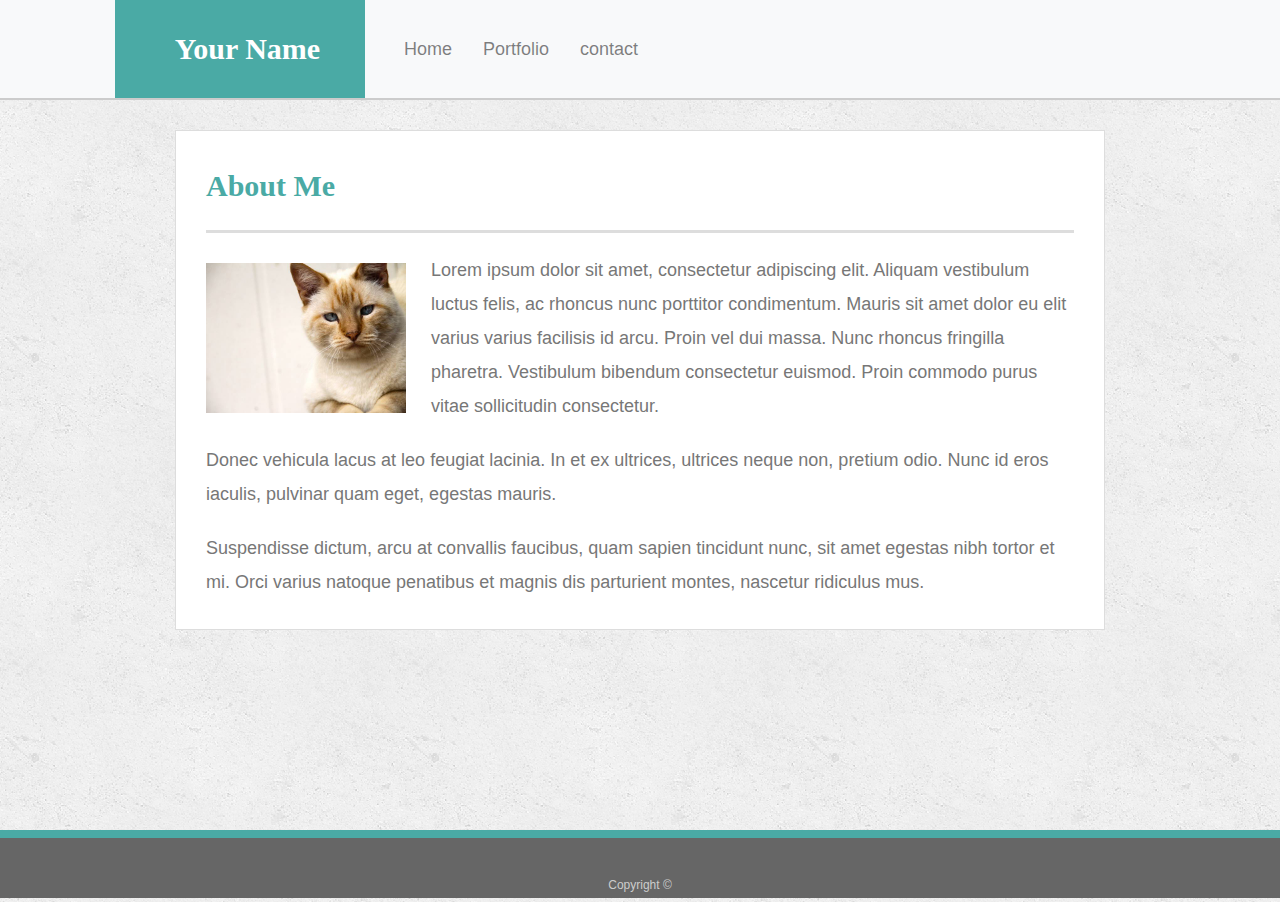
<file: index.html>
<!doctype html>
<html lang="en-us">

<head>
  <meta charset="UTF-8">
  <title>About | Your Name</title>
  <link rel="stylesheet" href="https://stackpath.bootstrapcdn.com/bootstrap/4.3.1/css/bootstrap.min.css" integrity="sha384-ggOyR0iXCbMQv3Xipma34MD+dH/1fQ784/j6cY/iJTQUOhcWr7x9JvoRxT2MZw1T" crossorigin="anonymous">
  <link rel="stylesheet" type="text/css" href="assets/css/style.css">
</head>

<body>

    <nav id="masthead" class="navbar navbar-expand-lg navbar-light bg-light">
        <a class="navbar-brand" id="logo" href="index.html">Your Name</a>
        <button class="navbar-toggler" type="button" data-toggle="collapse" data-target="#navbarSupportedContent" aria-controls="navbarSupportedContent" aria-expanded="false" aria-label="Toggle navigation">
          <span class="navbar-toggler-icon"></span>
        </button>
      
        <div class="collapse navbar-collapse" id="navbarSupportedContent">
          <ul class="navbar-nav mr-auto">
            <li class="nav-item">
              <a class="nav-link" href="index.html">Home<span class="sr-only">(current)</span></a>
            </li>
            <li class="nav-item">
              <a class="nav-link" href="portfolio.html">Portfolio</a>
            </li>
            <li class="nav-item">
                <a class="nav-link" href="contact.html">contact</a>
              </li>
        </div>
      </nav>

  <div id="main-container" class="container">
    <section class="main-section">
      <h1>About Me</h1>

      <img src="assets/images/cat.jpg" class="auth-image" alt="Your Name">

      <p>Lorem ipsum dolor sit amet, consectetur adipiscing elit. Aliquam vestibulum luctus felis, ac rhoncus nunc porttitor condimentum. Mauris sit amet dolor eu elit varius varius facilisis id arcu. Proin vel dui massa. Nunc rhoncus fringilla pharetra. Vestibulum bibendum consectetur euismod. Proin commodo purus vitae sollicitudin consectetur.</p>

      <p>Donec vehicula lacus at leo feugiat lacinia. In et ex ultrices, ultrices neque non, pretium odio. Nunc id eros iaculis, pulvinar quam eget, egestas mauris.</p>

      <p>Suspendisse dictum, arcu at convallis faucibus, quam sapien tincidunt nunc, sit amet egestas nibh tortor et mi. Orci varius natoque penatibus et magnis dis parturient montes, nascetur ridiculus mus.</p>

    </section>

  </div>

  <footer>
    <div class="container">
      Copyright &copy; 
    </div>
  </footer>
</body>

</html>
</file>
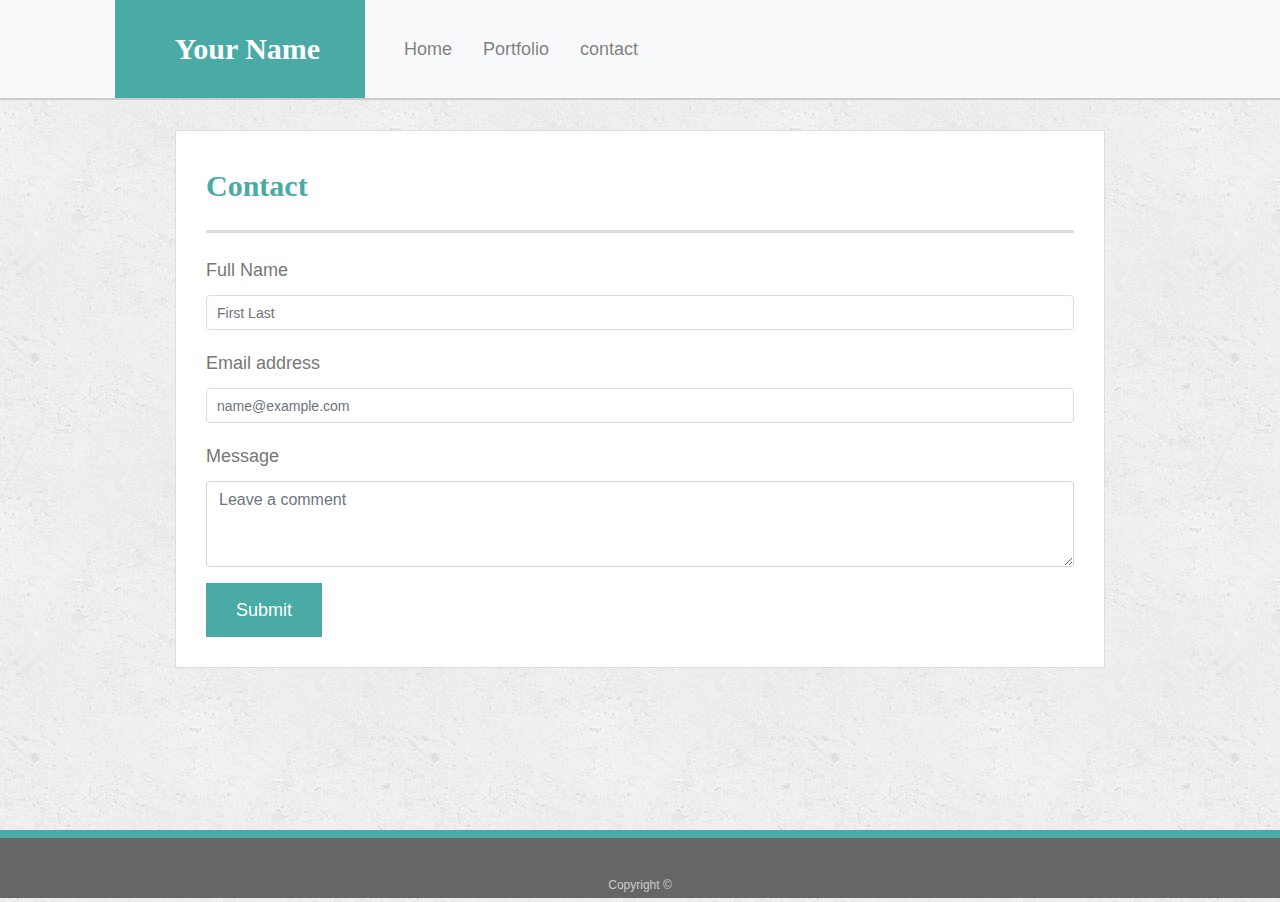
<file: contact.html>
<!doctype html>
<html lang="en-us">

<head>
  <meta charset="UTF-8">
  <title>Contact | Your Name</title>
  <link rel="stylesheet" href="https://stackpath.bootstrapcdn.com/bootstrap/4.3.1/css/bootstrap.min.css" integrity="sha384-ggOyR0iXCbMQv3Xipma34MD+dH/1fQ784/j6cY/iJTQUOhcWr7x9JvoRxT2MZw1T" crossorigin="anonymous">
  <link rel="stylesheet" type="text/css" href="assets/css/style.css">
</head>

<body>

    <nav id="masthead" class="navbar navbar-expand-lg navbar-light bg-light">
        <a class="navbar-brand" id="logo" href="index.html">Your Name</a>
        <button class="navbar-toggler" type="button" data-toggle="collapse" data-target="#navbarSupportedContent" aria-controls="navbarSupportedContent" aria-expanded="false" aria-label="Toggle navigation">
          <span class="navbar-toggler-icon"></span>
        </button>
      
        <div class="collapse navbar-collapse" id="navbarSupportedContent">
          <ul class="navbar-nav mr-auto">
            <li class="nav-item">
              <a class="nav-link" href="index.html">Home <span class="sr-only">(current)</span></a>
            </li>
            <li class="nav-item">
              <a class="nav-link" href="portfolio.html">Portfolio</a>
            </li>
            <li class="nav-item">
                <a class="nav-link" href="contact.html">contact</a>
              </li>
        </div>
      </nav>

  <div id="main-container" class="container">
    <section class="main-section">
      <h1>Contact</h1>

      

      <form id="contact-form">
          <div class="form-group">
              <label for="exampleFormControlInput1">Full Name</label>
              <input type="text" id="name" class="form-control" id="exampleFormControlInput1" placeholder="First Last">
            </div>

          <div class="form-group">
            <label for="exampleFormControlInput1">Email address</label>
            <input type="email" id="email" class="form-control" id="exampleFormControlInput1" placeholder="name@example.com">
          </div>
          
          
          <div class="form-group">
            <label for="exampleFormControlTextarea1">Message</label>
            <textarea id="message" class="form-control" id="exampleFormControlTextarea1" placeholder="Leave a comment"rows="3"></textarea>
          </div>
          <input type="submit">
        </form>

    </section>

  </div>

  <footer>
    <div class="container">
      Copyright &copy; 
    </div>
  </footer>
</body>

</html>
</file>
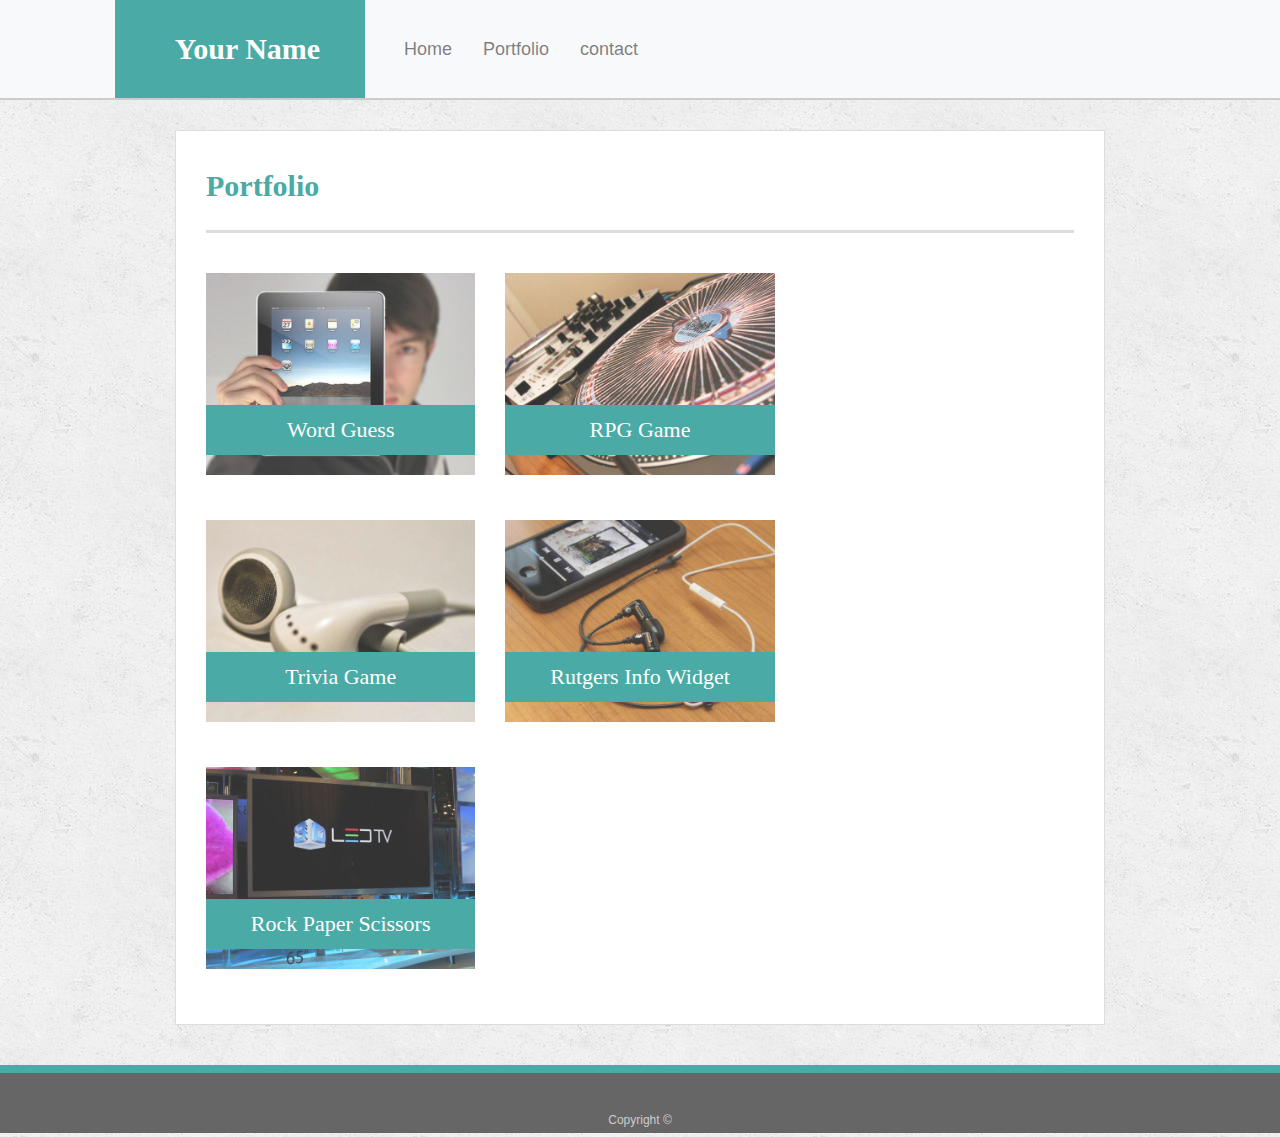
<file: portfolio.html>
<!doctype html>
<html lang="en-us">

<head>
  <meta charset="UTF-8">
  <title>Portfolio | Your Name</title>
  <link rel="stylesheet" href="https://stackpath.bootstrapcdn.com/bootstrap/4.3.1/css/bootstrap.min.css"
    integrity="sha384-ggOyR0iXCbMQv3Xipma34MD+dH/1fQ784/j6cY/iJTQUOhcWr7x9JvoRxT2MZw1T" crossorigin="anonymous">
  <link rel="stylesheet" type="text/css" href="assets/css/style.css">
</head>

<body>

  <nav id="masthead" class="navbar navbar-expand-lg navbar-light bg-light">
    <a class="navbar-brand" id="logo" href="index.html">Your Name</a>
    <button class="navbar-toggler" type="button" data-toggle="collapse" data-target="#navbarSupportedContent"
      aria-controls="navbarSupportedContent" aria-expanded="false" aria-label="Toggle navigation">
      <span class="navbar-toggler-icon"></span>
    </button>

    <div class="collapse navbar-collapse" id="navbarSupportedContent">
      <ul class="navbar-nav mr-auto">
        <li class="nav-item">
          <a class="nav-link" href="index.html">Home <span class="sr-only">(current)</span></a>
        </li>
        <li class="nav-item">
          <a class="nav-link" href="portfolio.html">Portfolio</a>
        </li>
        <li class="nav-item">
          <a class="nav-link" href="contact.html">contact</a>
        </li>
    </div>
  </nav>

  <div id="main-container" class="container">
    <section class="main-section">
      <h1>Portfolio</h1>


      <div class="row">
        <div class="col-sm-4 work">
            <img src="assets/images/technics-q-c-640-480-1.jpg" alt="Word Guess">

            <h3>Word Guess</h3>
        </div>
        <div class="col-sm-4 work">
            <img src="assets/images/technics-q-c-640-480-2.jpg" alt="RPG Game">

            <h3>RPG Game</h3>
        </div>
        </div>

          <div>
      <div class="row">
        <div class="col-sm-4 work">
            <img src="assets/images/technics-q-c-640-480-5.jpg" alt="Trivia Game">

            <h3>Trivia Game</h3>
        </div>
        <div class="col-sm-4 work">
            <img src="assets/images/technics-q-c-640-480-7.jpg" alt="Rutgers Info Widget">

            <h3>Rutgers Info Widget</h3>
        </div>
      </div>


      <div class="row">
        <div class="col-sm-4 work">
            <img src="assets/images/technics-q-c-640-480-9.jpg" alt="Rock Paper Scissors">

            <h3>Rock Paper Scissors</h3>
        </div>    
      </div>
</div>
    </section>

  </div>

  <footer>
    <div class="container">
      Copyright &copy;
    </div>
  </footer>
</body>

</html>
</file>
<file: assets/css/style.css>
body {
  font-family: Arial, "Helvetica Neue", Helvetica, sans-serif;
  font-size: 18px;
  line-height: 34px;
  color: #777777;
  background: url("../images/concrete_seamless.png");
}

* {
  box-sizing: border-box;
}

/* general */

.container {
  width: 100%;
  max-width: 960px;
  margin: 0 auto;
  clear: both;
}

h1,
h2,
h3,
p {
  margin-bottom: 20px;
}

p:last-child {
  margin-bottom: 0;
}

h1,
h2,
h3 {
  font-family: Georgia, Times, "Times New Roman", serif;
  font-weight: 700;
  color: #4aaaa5;
}

h1 {
  padding-bottom: 20px;
  font-size: 30px;
  line-height: 49px;
  border-bottom: 3px solid #dddddd;
}

h2,
h3 {
  font-size: 22px;
}

/* header */

#masthead {
  position: fixed;
  z-index: 99;
  width: 100%;
  height: 100px;
  margin: 0 0 30px;
  overflow: auto;
  color: #ffffff;
  background: #ffffff;
  border-bottom: 2px solid #cccccc;
  padding-top: 0px;
  padding-bottom: 0px;
  padding-left: 100px;
  margin: 0 auto;
}

#logo {
  float: left;
  width: 250px;
  height: 100px;
  font-family: Georgia, Times, "Times New Roman", serif;
  font-size: 30px;
  font-weight: 700;
  line-height: 90px;
  color: #ffffff;
  text-align: center;
  text-decoration: none;
  background: #4aaaa5;
  
  
}

nav {
  float: right;
  margin-top: 25px;
}

nav a {
  display: inline-block;
  padding-left: 15px;
  margin-left: 15px;
  line-height: 18px;
  color: #999;
  text-decoration: none;
  border-left: 1px solid #efefef;
}

nav a:first-child {
  border-left: 0 none;
}

/* footer */

footer {
  padding: 30px 0;
  clear: both;
  font-size: 12px;
  color: #ffffff;
  color: #cccccc;
  text-align: center;
  background: #666666;
  border-top: 8px solid #4aaaa5;
  height: 50px;
}

h3, h2 {
  padding-bottom: 20px;
  margin-bottom: 15px;
  line-height: 22px;
  border-bottom: 2px solid #eeeeee;
}

/* main */

#main-container {
  padding-top: 130px;
  min-height: calc(100vh - 70px);
}

.main-section {
  float: left;
  width: 100%;
  max-width: 960px;
  padding: 30px;
  margin: 0 0 40px;
  background: #ffffff;
  border: 1px solid #dddddd;
}

/* portfolio page */

.work {
  position: relative;
  float: left;
  width: 274px;
  margin: 20px 0 25px;
  overflow: auto;
}

.work:nth-child(even) {
  margin-right: 40px;
}

.work img {
  width: 100%;
  border: 0 none;
  opacity: 0.8;
}

.work h3 {
  position: absolute;
  bottom: 20px;
  width: 90%;
  padding: 10px 15px;
  margin-bottom: 0;
  font-weight: 300;
  line-height: 30px;
  color: #ffffff;
  text-align: center;
  background: #4aaaa5;
  border-bottom: 0;
  
}

.auth-image {
  float: left;
  width: 200px;
  height: auto;
  margin-top: 10px;
  margin-right: 25px;
}

/* contact page */

#contact-form ul {
  margin-bottom: 20px;
}

#contact-form li {
  margin-bottom: 10px;
}

label,
input[type=text],
input[type=email],
textarea {
  display: block;
  width: 100%;
}

input[type=text],
input[type=email],
textarea {
  height: 35px;
  padding: 0 10px;
  font-size: 14px;
  border: 1px solid #dddddd;
}

textarea {
  height: 200px;
}

input[type=submit] {
  padding: 10px 30px;
  font-size: 18px;
  color: #ffffff;
  cursor: pointer;
  background: #4aaaa5;
  border: 0 none;
}
</file>
